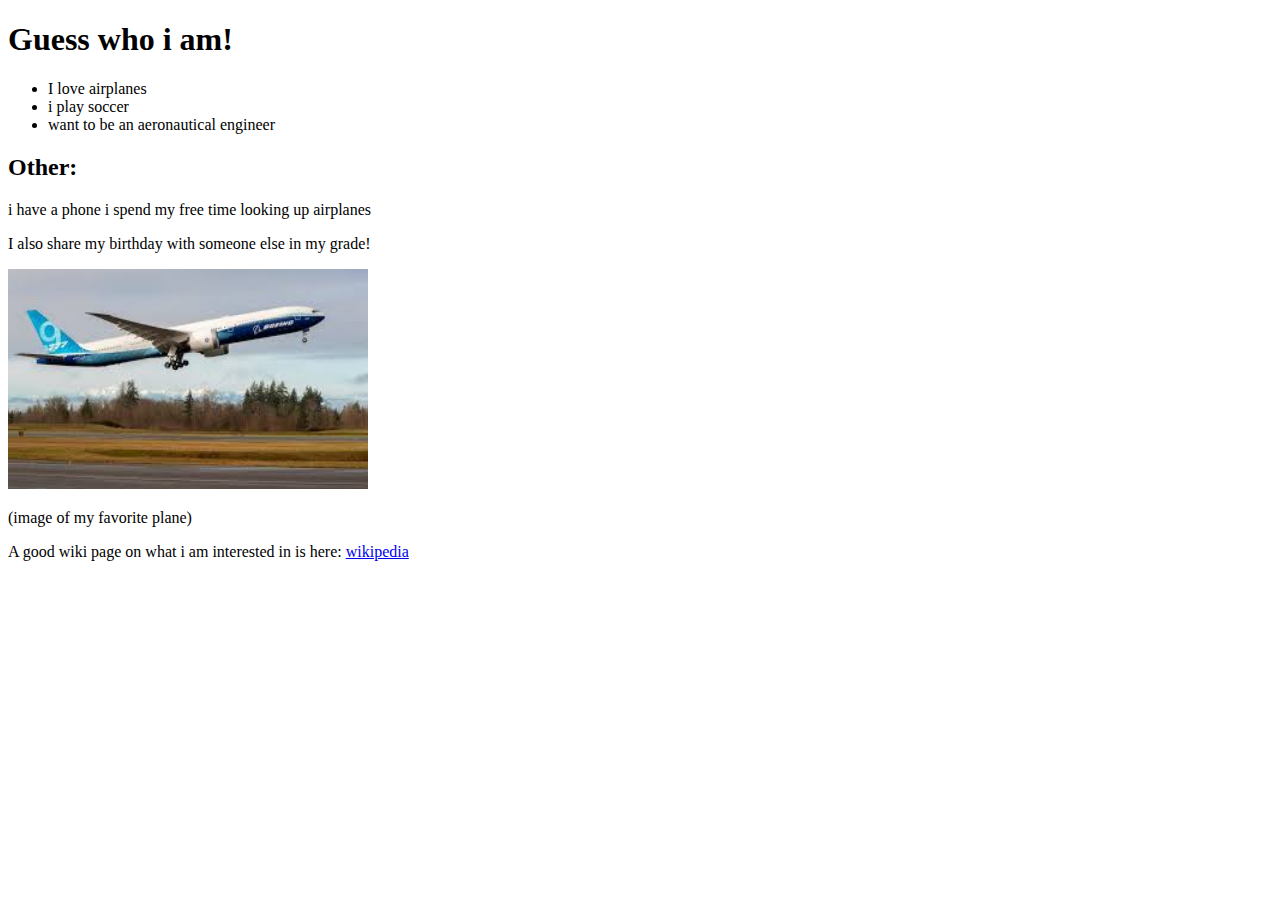
<file: btsn_project/index.html>
<!DOCTYPE html>
<html>
<head>
<title>Guess Who!</title>
<link rel="icon" type="image/x-icon" href="images/airbus_a3.jpg">
</head>
<body>
    <h1> Guess who i am!</h1>
    <p>
        <ul>
        <li>I love airplanes</li>
        <li>i play soccer</li> 
        <li>want to be an aeronautical engineer</li> 
    </ul>
    </p>
    <h2>Other:</h2>
    <p> i have a phone
        i spend my free time looking up airplanes
    </p>
    <p> I also share my birthday with someone else in my grade! </p>
<img src="images/b777-9x2.jpg" alt="Photo of a Plane" width="360" height="220">
<p> (image of my favorite plane)</p>

<p>A good wiki page on what i am interested in is here: <a href="https://en.wikipedia.org/wiki/Boeing_777X">wikipedia</a></p>
</body>
</html>
</file>
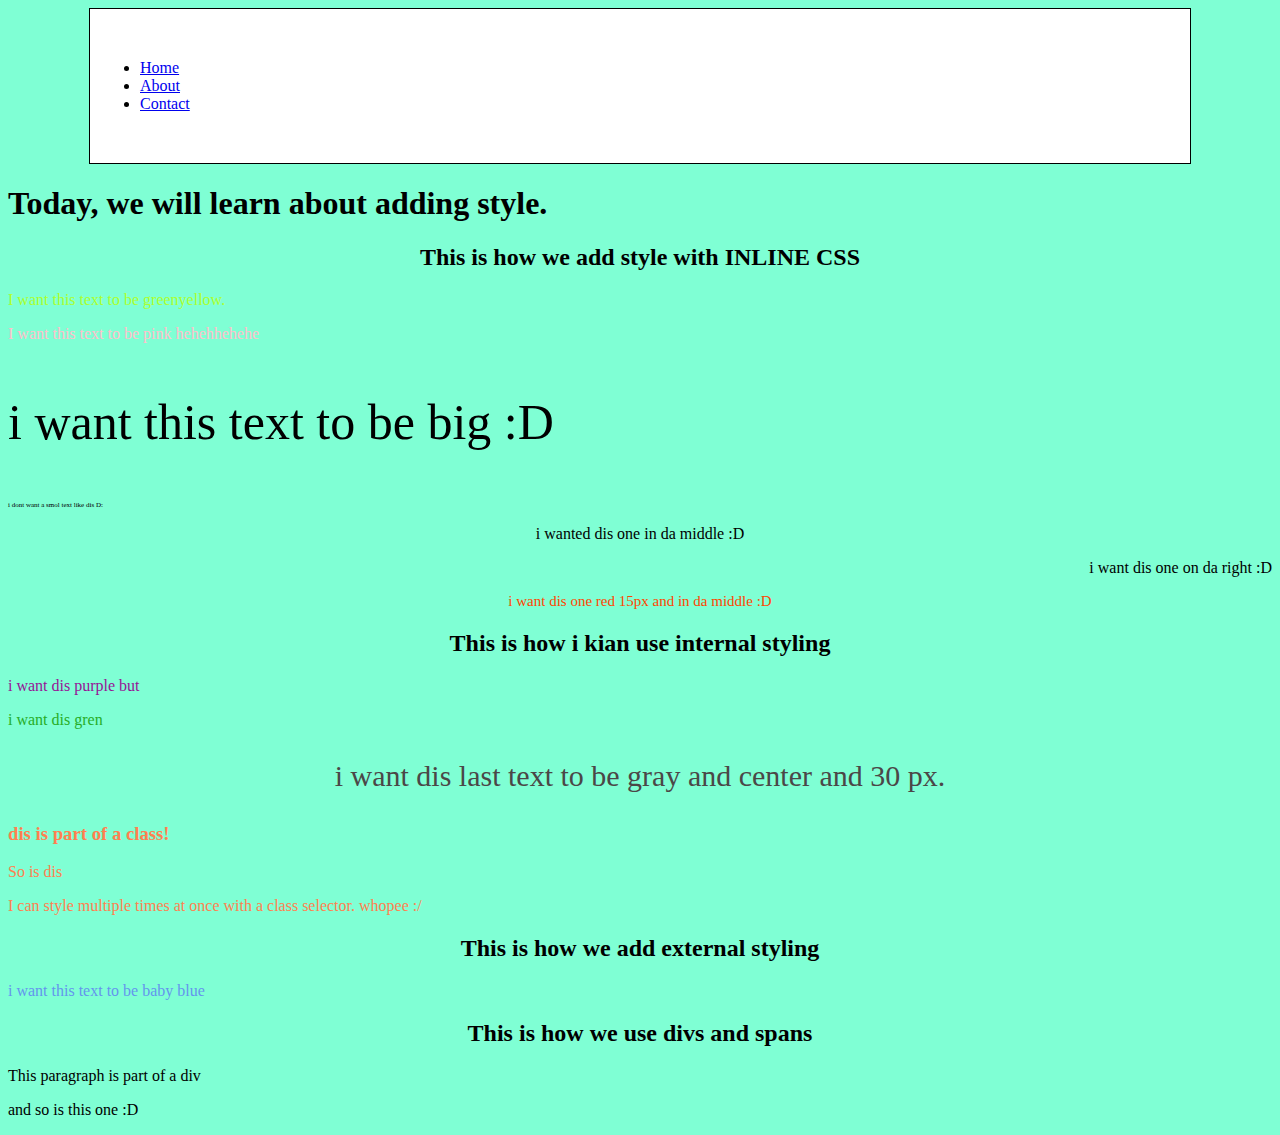
<file: css_demo/index.html>
<!DOCTYPE html>
<html lang="en">
<head>
    <meta charset="UTF-8">
    <meta name="viewport" content="width=device-width, initial-scale=1.0">
    <title>CSS Demo | Kian</title>
    <link rel="stylesheet" href="css/style.css">
    <style>
        #purple-text {
            color: rgb(150, 19, 150);
        }
        
            #green-text { color:rgb(39, 173, 39)
        }
        #multi-text {
            color:rgb(75, 71, 71);
            text-align: center;
            font-size: 30px;
        }
        h2 {
            text-align: center;
        }
        .multi-line{
            font: size 15px;
            color:coral;
            font-family: 'Times New Roman', Times, serif;
        }
    </style>
</head>
<body>
    <div><ul class="container">

    <li><a href="index.html">Home</a></li>

    <li><a href="about.html">About</a></li>

    <li><a href="contact.html">Contact</a></li>

    </ul></div>
    <h1>Today, we will learn about adding style.</h1>

    <h2>This is how we add style with INLINE CSS</h2>

    <p style="color:greenyellow;">I want this text to be greenyellow.</p>  
<p style="color:pink;">I want this text to be pink hehehhehehe</p>
<p style="font-size:50px;">i want this text to be big :D</p>
<p style="font-size:7px;">i dont want a smol text like dis D:</p>
<p style="text-align:center;">i wanted dis one in da middle :D</p>
<p style="text-align:right;" > i want dis one on da right :D</p>
<p style="color:orangered; font-size: 15px; text-align: center;">i want dis one red 15px and in da middle :D</p>

<h2>This is how i kian use internal styling</h2>
<p id="purple-text">i want dis purple but</p>
<p id="green-text">i want dis gren</p>
<p id="multi-text">i want dis last text to be gray and center and 30 px.</p>

<h3 class="multi-line">dis is part of a class!</h3>
<p class="multi-line">So is dis</p>
<p class="multi-line">I can style multiple times at once with a class selector. whopee :/</p>

<h2> This is how we add external styling</h2>
<p id="baby-blue-text"> i want this text to be baby blue</p>
<h2>This is how we use divs and spans</h2>
<div class="copy">
    <p>This paragraph is part of a div</p>
    <p> and so is this one :D</p>
</div>
</body>
</html>
</file>
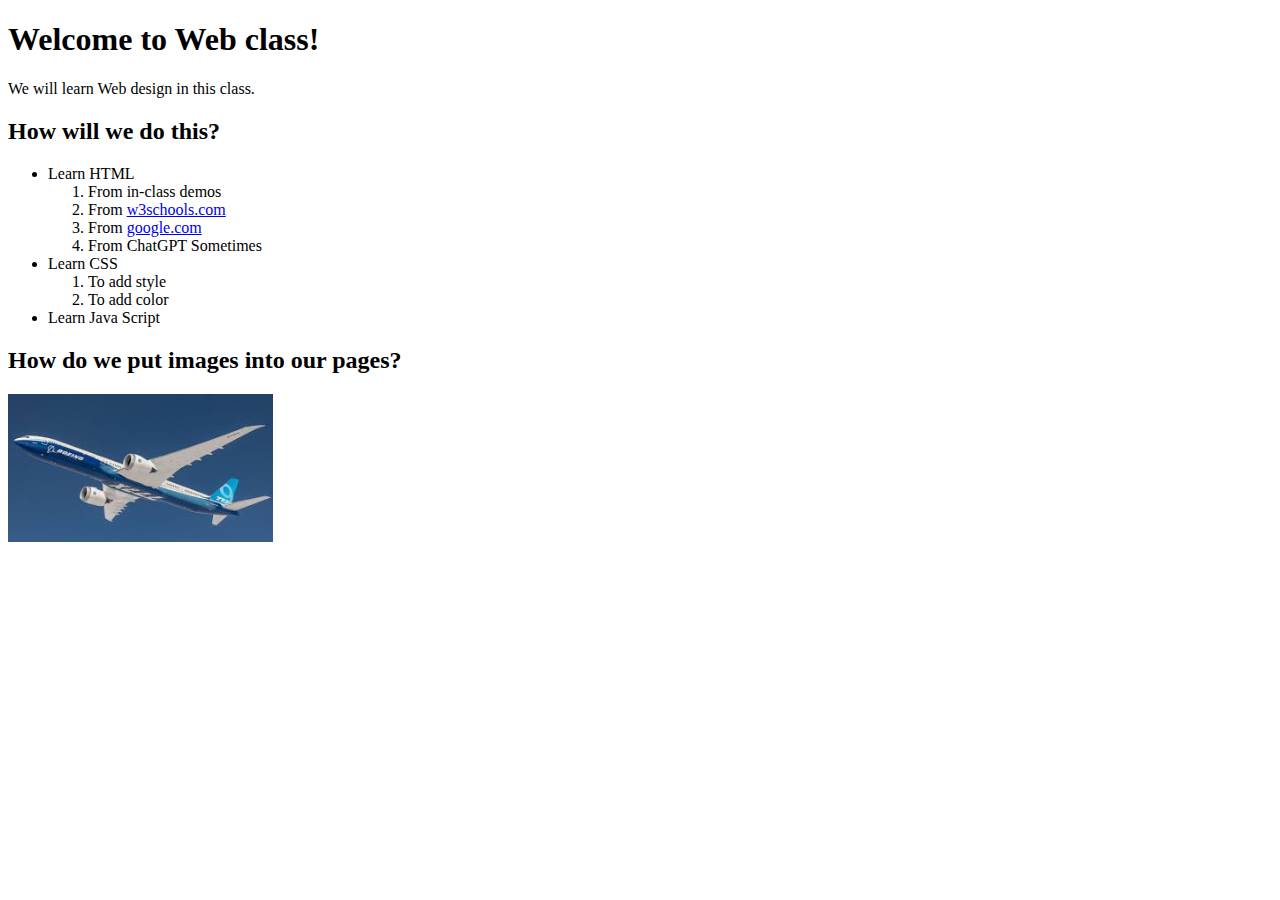
<file: html_demo/index.html>
<!DOCTYPE html>
<html>
<head>
    <title>Kian|HTML Demo</title>
    <link rel="icon" type="image/x-icon" href="images/airbus_a3.jpg">
</head>
<body>
    <h1>Welcome to Web class!</h1>
<p>We will learn Web design in this class.</p>

<h2>How will we do this?</h2>
<ul>
    <li>Learn HTML</li>
    <ol>
        <li>From in-class demos</li>
        <li>From <a href="https://www.w3schools.com" target="_blank">w3schools.com</a></li>
        <li>From <a href="https://google.com" target="_blank">google.com</a></li>
        <li>From ChatGPT Sometimes</li>
    </ol>
    <li> Learn CSS</li>
    <ol>
        <li>To add style</li>
        <li>To add color</li>
    </ol>
    <li>Learn Java Script</li>
        </ul>

        <h2>How do we put images into our pages?</h2>
        <img src="images/b777-9x.jpg" width="265" alt="An_image_of_a_boeing_777x_flying.">
    </body>
</html>
</file>
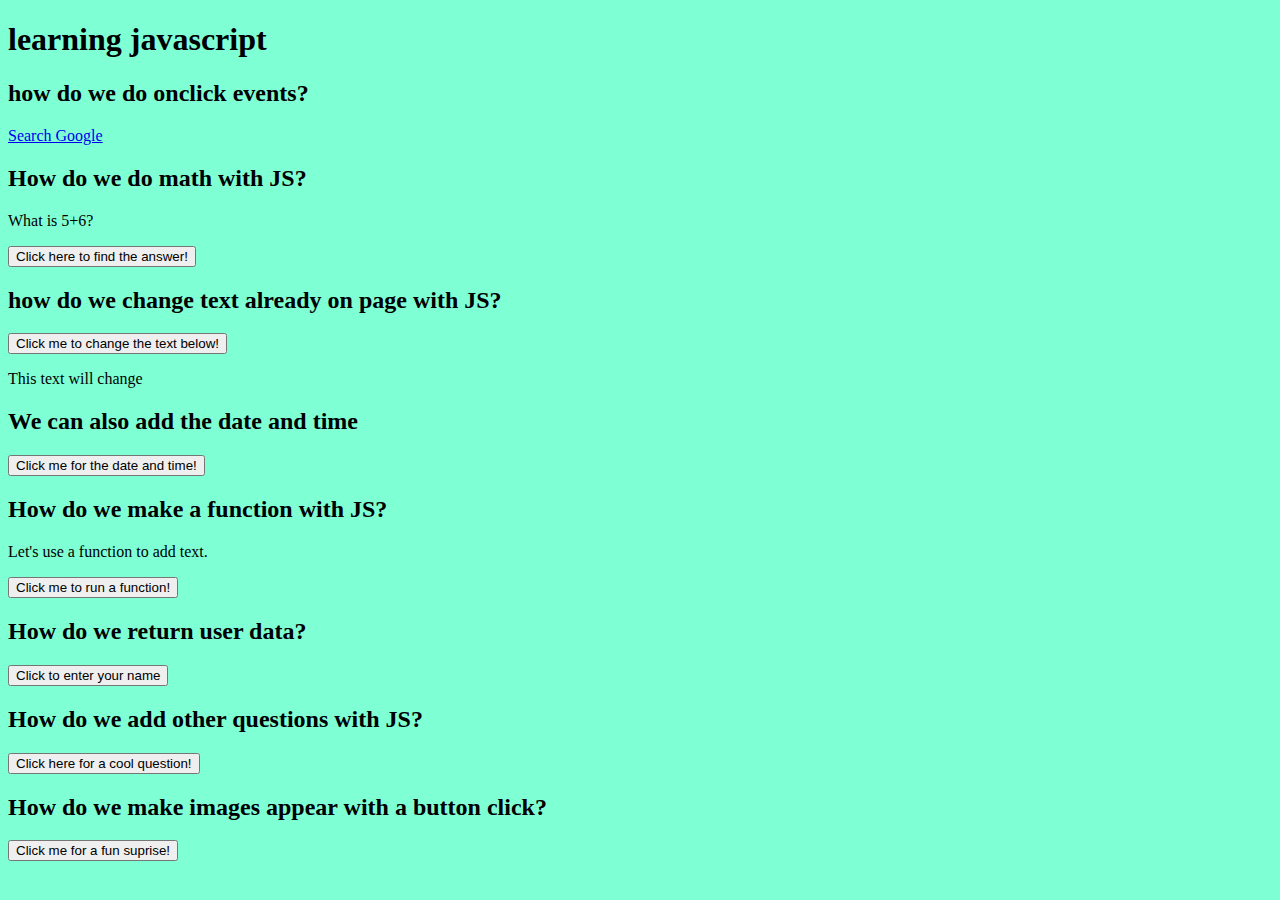
<file: js_demo/index.html>
<!DOCTYPE html>
<html lang="en">
<head>
    <meta charset="UTF-8">
    <meta name="viewport" content="width=device-width, initial-scale=1.0">
    <title>Document</title>
    <link rel="stylesheet" href="css/style.css">
   <script type="text/javascript" src="js/script.js"></script>
</head>
<body>
    <h1>learning javascript</h1>
    <h2>how do we do onclick events?</h2>
    <p><a href="https://www.google.com" target="_blank" onclick="alert ('Warning!\n you are navigating away from my website. \n are you suuuuure you want to so that?');">Search Google</a></p>

    <h2>How do we do math with JS?</h2>
    <p>What is 5+6?</p>
<button onclick="document.getElementById('add').innerHTML = 5
+6">Click here to find the answer!</button>
<p id="add"></p>

    <h2>how do we change text already on page with JS?</h2>
    <button onclick="document.getElementById('change').innerHTML = 'Suprise! This text is now different!'">Click me to change the text below!</button>
<p id="change">This text will change</p>

<h2>We can also add the date and time</h2>
<button onclick="document.getElementById('date').innerHTML=Date()">Click me for the date and time!</button>
<p id="date"></p>

<h2>How do we make a function with JS?</h2>
<p>Let's use a function to add text.</p>
<button onclick="pFun()">Click me to run a function!</button>
<p id="p-fun"></p>

<h2>How do we return user data?</h2>
<button onclick="askName()">Click to enter your name</button>
<p id="ask-name"></p>

<h2>How do we add other questions with JS?</h2>
<button onclick="askQuestion()">Click here for a cool question!</button>
<p id="question"></p>

<h2>How do we make images appear with a button click?</h2>
<button onclick="showImage()">Click me for a fun suprise!</button>

<img id="suprise" width="550px">

    <script>
        alert("Hello, World");

        function pFun(){
            var p=document.getElementById('p-fun');
            p.innerHTML='You just ran a function!';
            p.style.fontSize='30px';
            p.style.color='pink';
        }

function showImage(){
    var image= document.getElementById('suprise');
    image.src='images/plane_on_fire.jpg'
}

    </script>
</body>
</html>
</file>
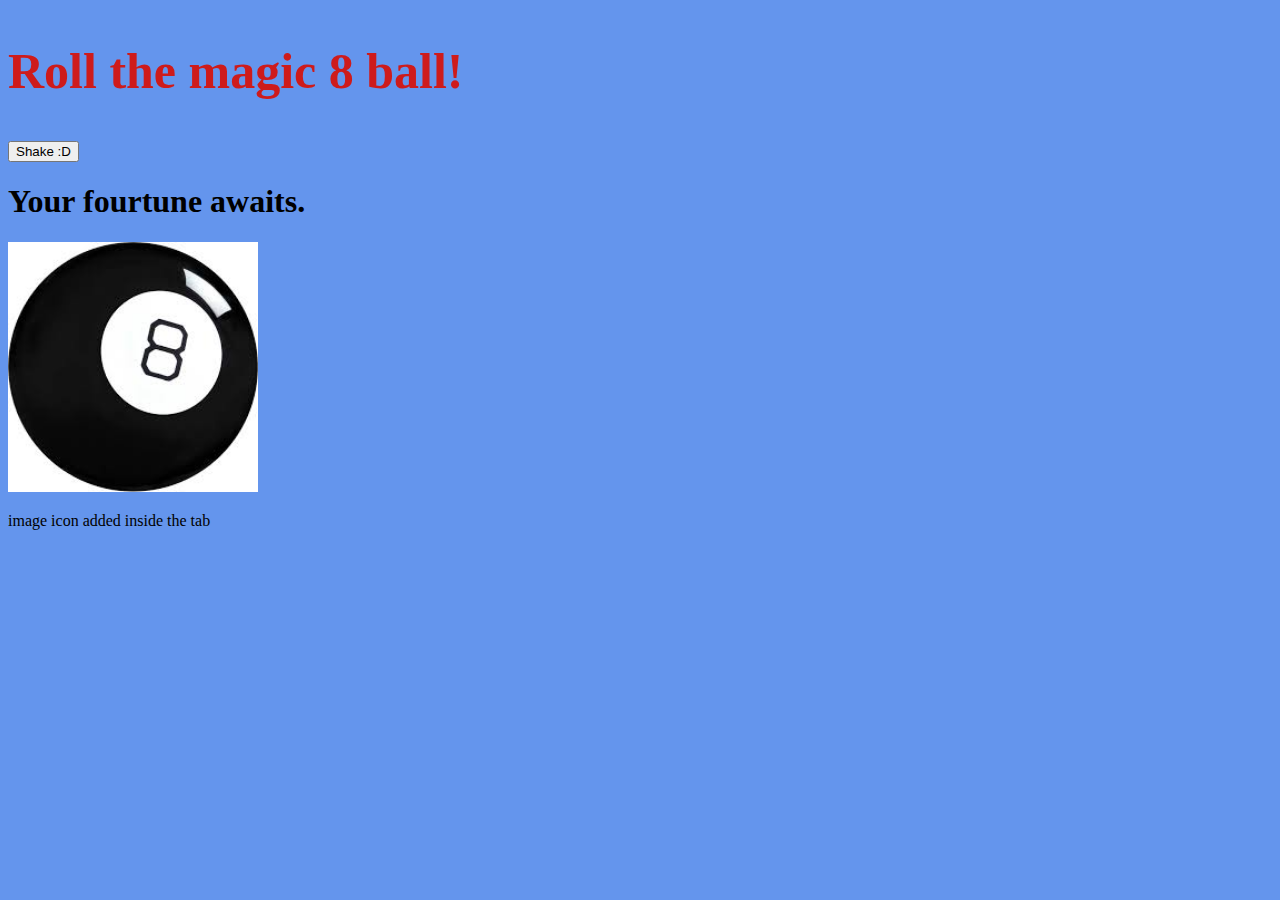
<file: magic_8ball/index.html>
<!DOCTYPE html>
<html lang="en">

<title> Magic 8 ball!</title>

<link rel="icon" type="image/x-icon" href="images/b777-9x2.jpg">

<head>
    <meta charset="UTF-8">
    <meta name="viewport" content="width=device-width, initial-scale=1.0">
    <title>Document</title>
    <link rel="stylesheet" href="css/style.css">
    <script src="js/script.js"> </script>
</head>
<body>
    <h2 style="color: rgb(206, 27, 27);font-size: 50px  ;">Roll the magic 8 ball!</h2>
    <button id="shake" onclick="shake()" >Shake :D</button>
    <h1 id="fortune">Your fourtune awaits.</h1>
    <img src="images/Magic8Ball.jpg" width="250" height="250" >
    <p>image icon added inside the tab</p>
</body>
</html>
</file>
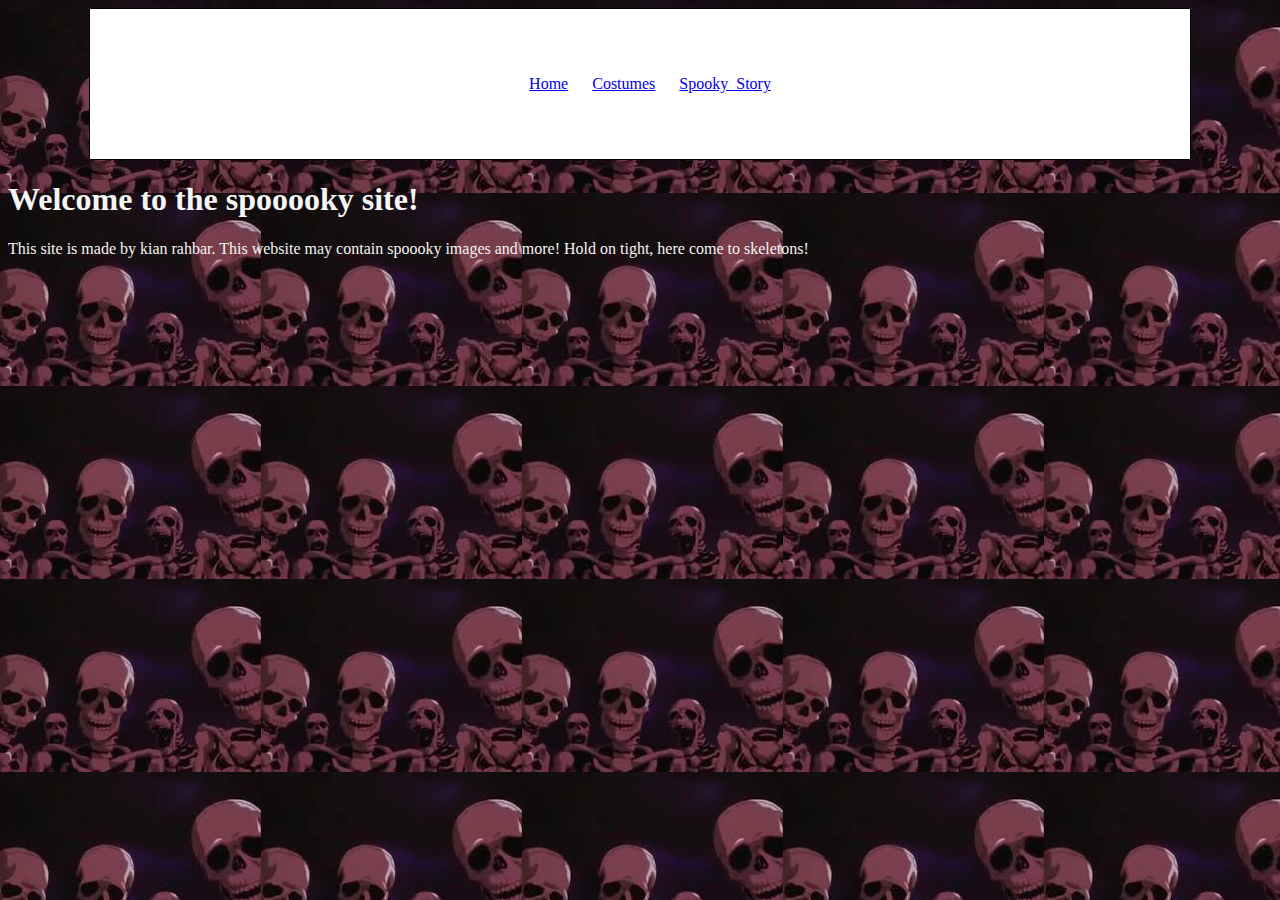
<file: midterm/index.html>
<!DOCTYPE html>
<html lang="en">
<head>
    <meta charset="UTF-8">
    <meta name="viewport" content="width=device-width, initial-scale=1.0">
    <title>Kian Rahbar|Spooky Website</title>

    <style>
        body {
          background-image: url("images/skeletons.jpeg");
        }
        </style>

    <link rel="stylesheet" href="css/style.css">
</head>
<body>
   <div class="container">
<ul class="nav">
<li><a href="index.html">Home</a></li>
<li><a href="costumes.html">Costumes</a></li>
<li><a href="spooky_story.html">Spooky_Story</a></li>
</ul>
   </div> 
   <h1 style="color: whitesmoke;"> Welcome to the spooooky site! </h1>

 
     <p style="color:whitesmoke;">This site is made by kian rahbar. This website may contain spoooky images and more! Hold on tight, here come to skeletons!</p>
 
    </body>
</html>
</file>
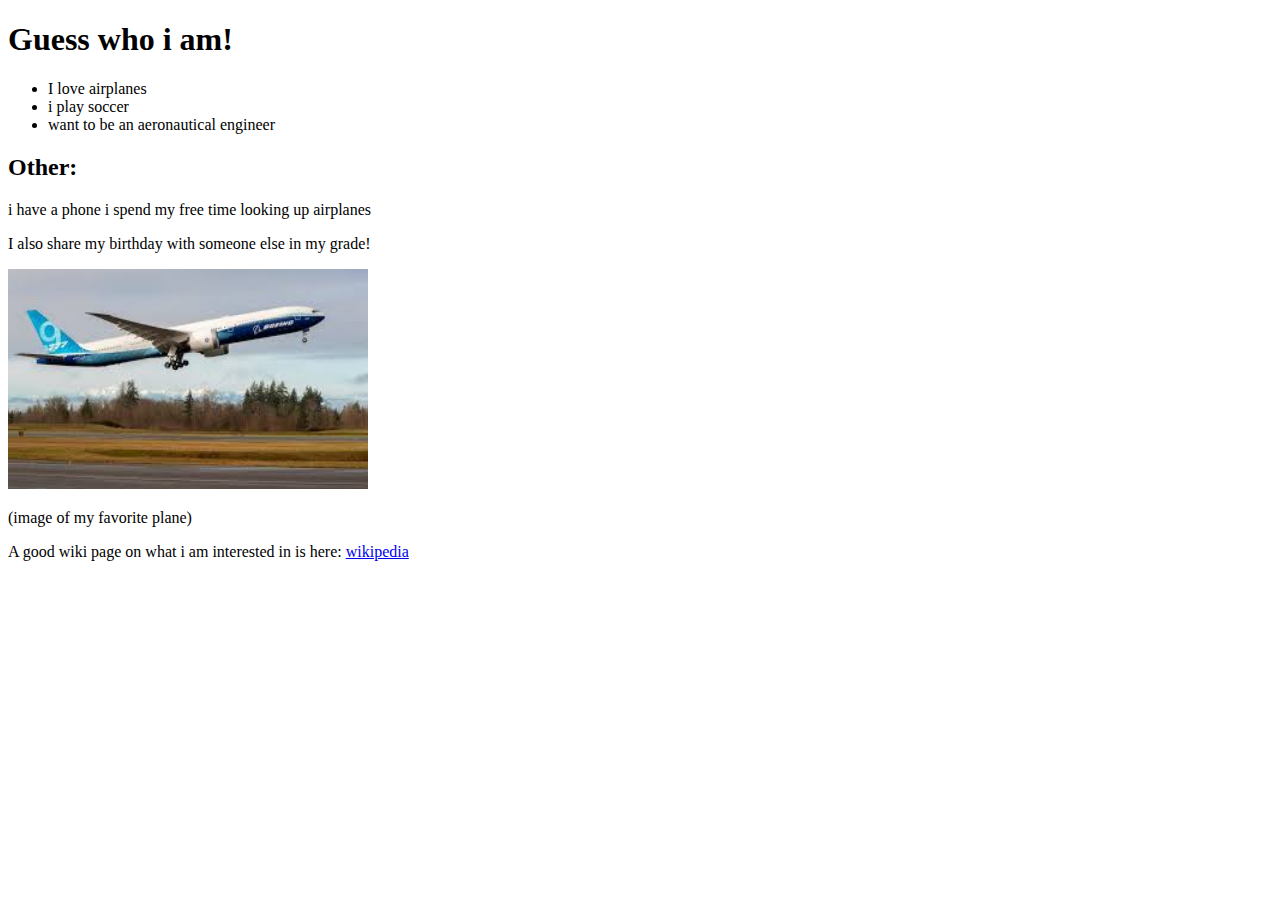
<file: btsn_project/KianGuessWhoPage.html>
<!DOCTYPE html>
<html>
<head>
<title>Guess Who!</title>
<link rel="icon" type="image/x-icon" href="images/b777-9x2.jpg">
</head>
<body>
    <h1> Guess who i am!</h1>
    <p>
        <ul>
        <li>I love airplanes</li>
        <li>i play soccer</li> 
        <li>want to be an aeronautical engineer</li> 
    </ul>
    </p>
    <h2>Other:</h2>
    <p> i have a phone
        i spend my free time looking up airplanes
    </p>
    <p> I also share my birthday with someone else in my grade! </p>
<img src="images/b777-9x2.jpg" alt="Photo of a Plane" width="360" height="220">
<p> (image of my favorite plane)</p>

<p>A good wiki page on what i am interested in is here: <a href="https://en.wikipedia.org/wiki/Boeing_777X">wikipedia</a></p>
</body>
</html>
</file>
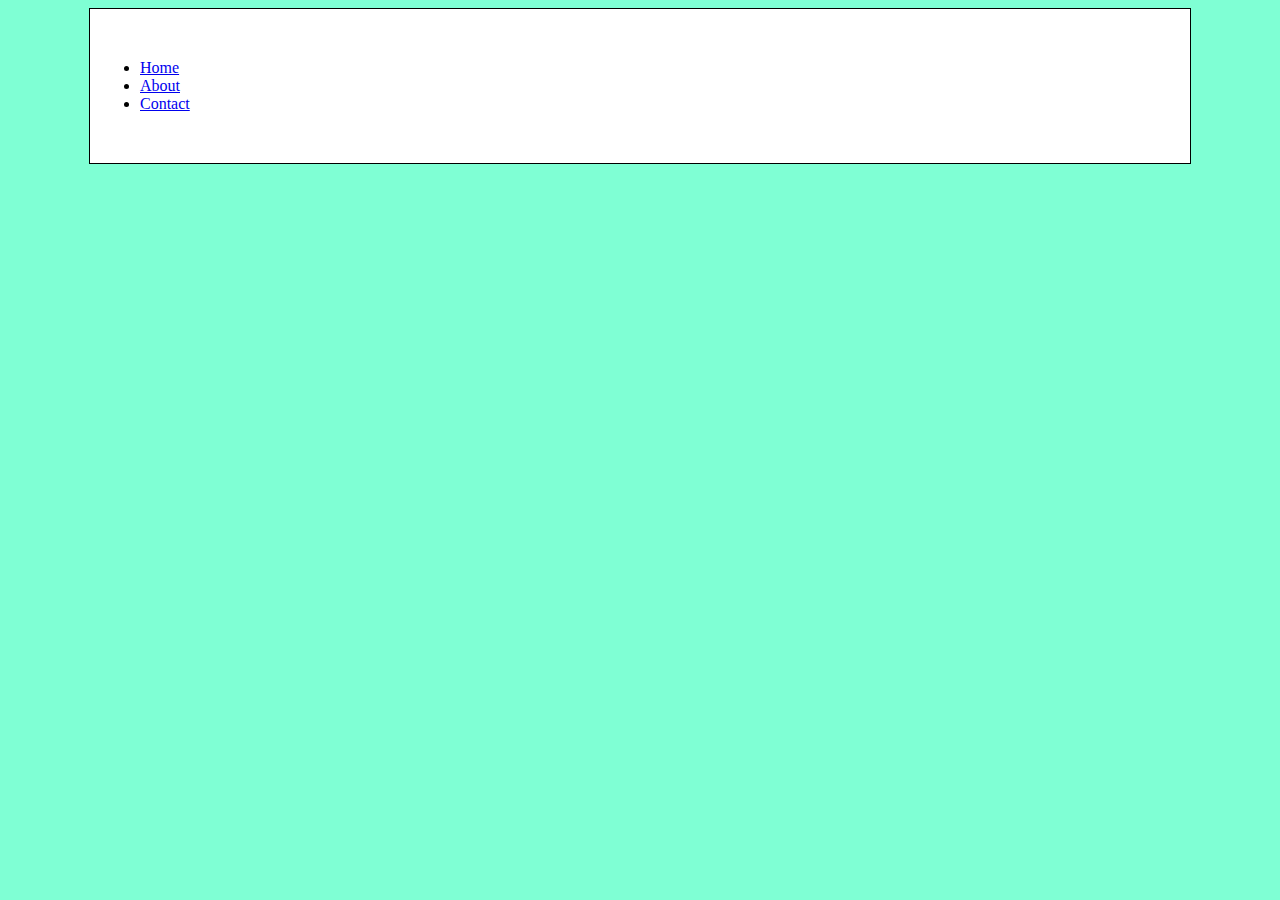
<file: css_demo/about.html>
<!DOCTYPE html>
<html lang="en">
<head>
    <meta charset="UTF-8">
    <meta name="viewport" content="width=device-width, initial-scale=1.0">
    <title>CSS Demo 2 | Kian</title>
    <link rel="stylesheet" href="css/style.css">
</head>
<body>
    <div><ul class="container">

        <li><a href="index.html">Home</a></li>

        <li><a href="about.html">About</a></li>

        <li><a href="contact.html">Contact</a></li>

    </ul></div>  
</body>
</html>
</file>
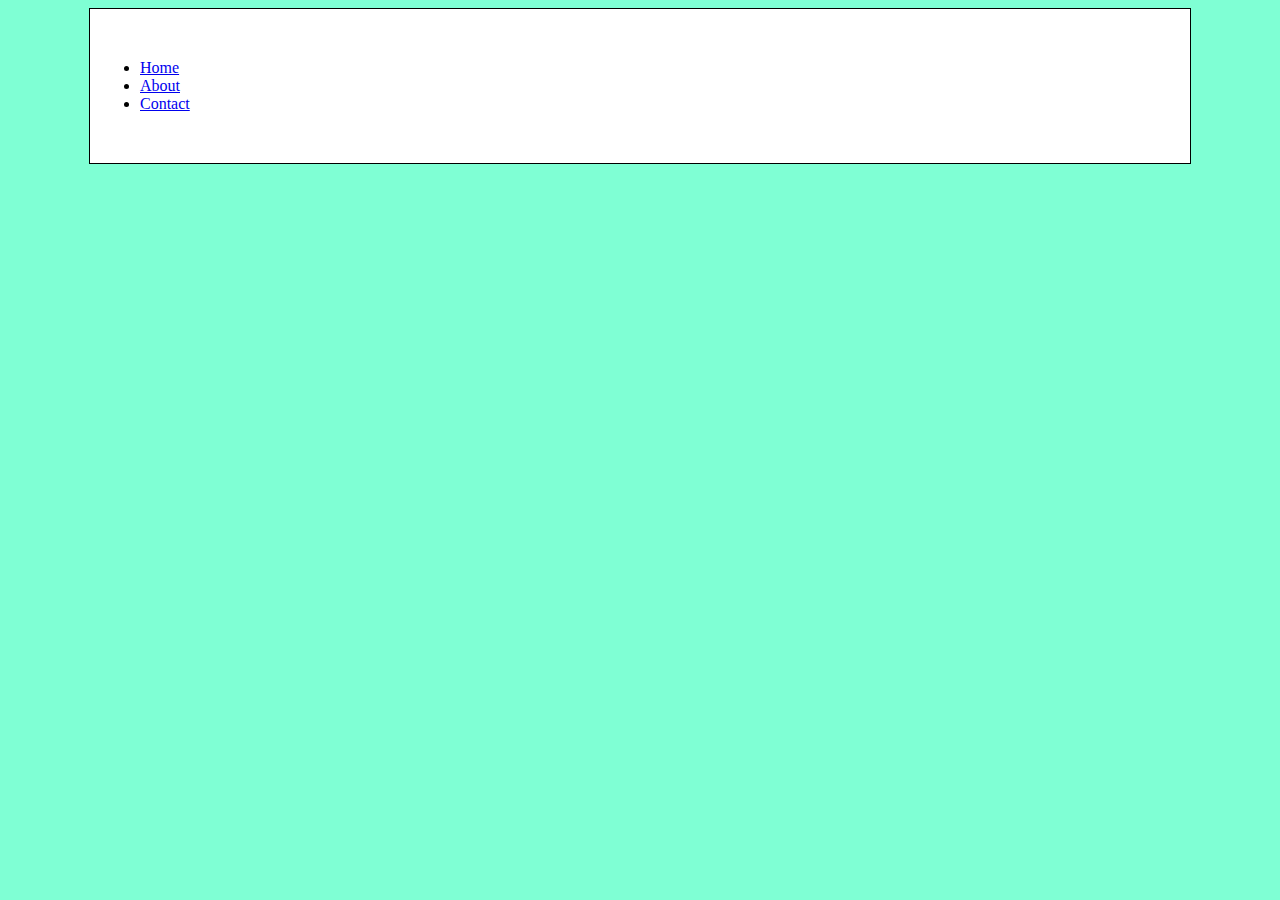
<file: css_demo/contact.html>
<!DOCTYPE html>
<html lang="en">
<head>
    <meta charset="UTF-8">
    <meta name="viewport" content="width=device-width, initial-scale=1.0">
    <title>CSS Demo 3 | Kian</title>
    <link rel="stylesheet" href="css/style.css">
</head>
<body>
    <div><ul class="container">

        <li><a href="index.html">Home</a></li>

        <li><a href="about.html">About</a></li>

        <li><a href="contact.html">Contact</a></li>

    </ul></div>
</body>
</html>
</file>
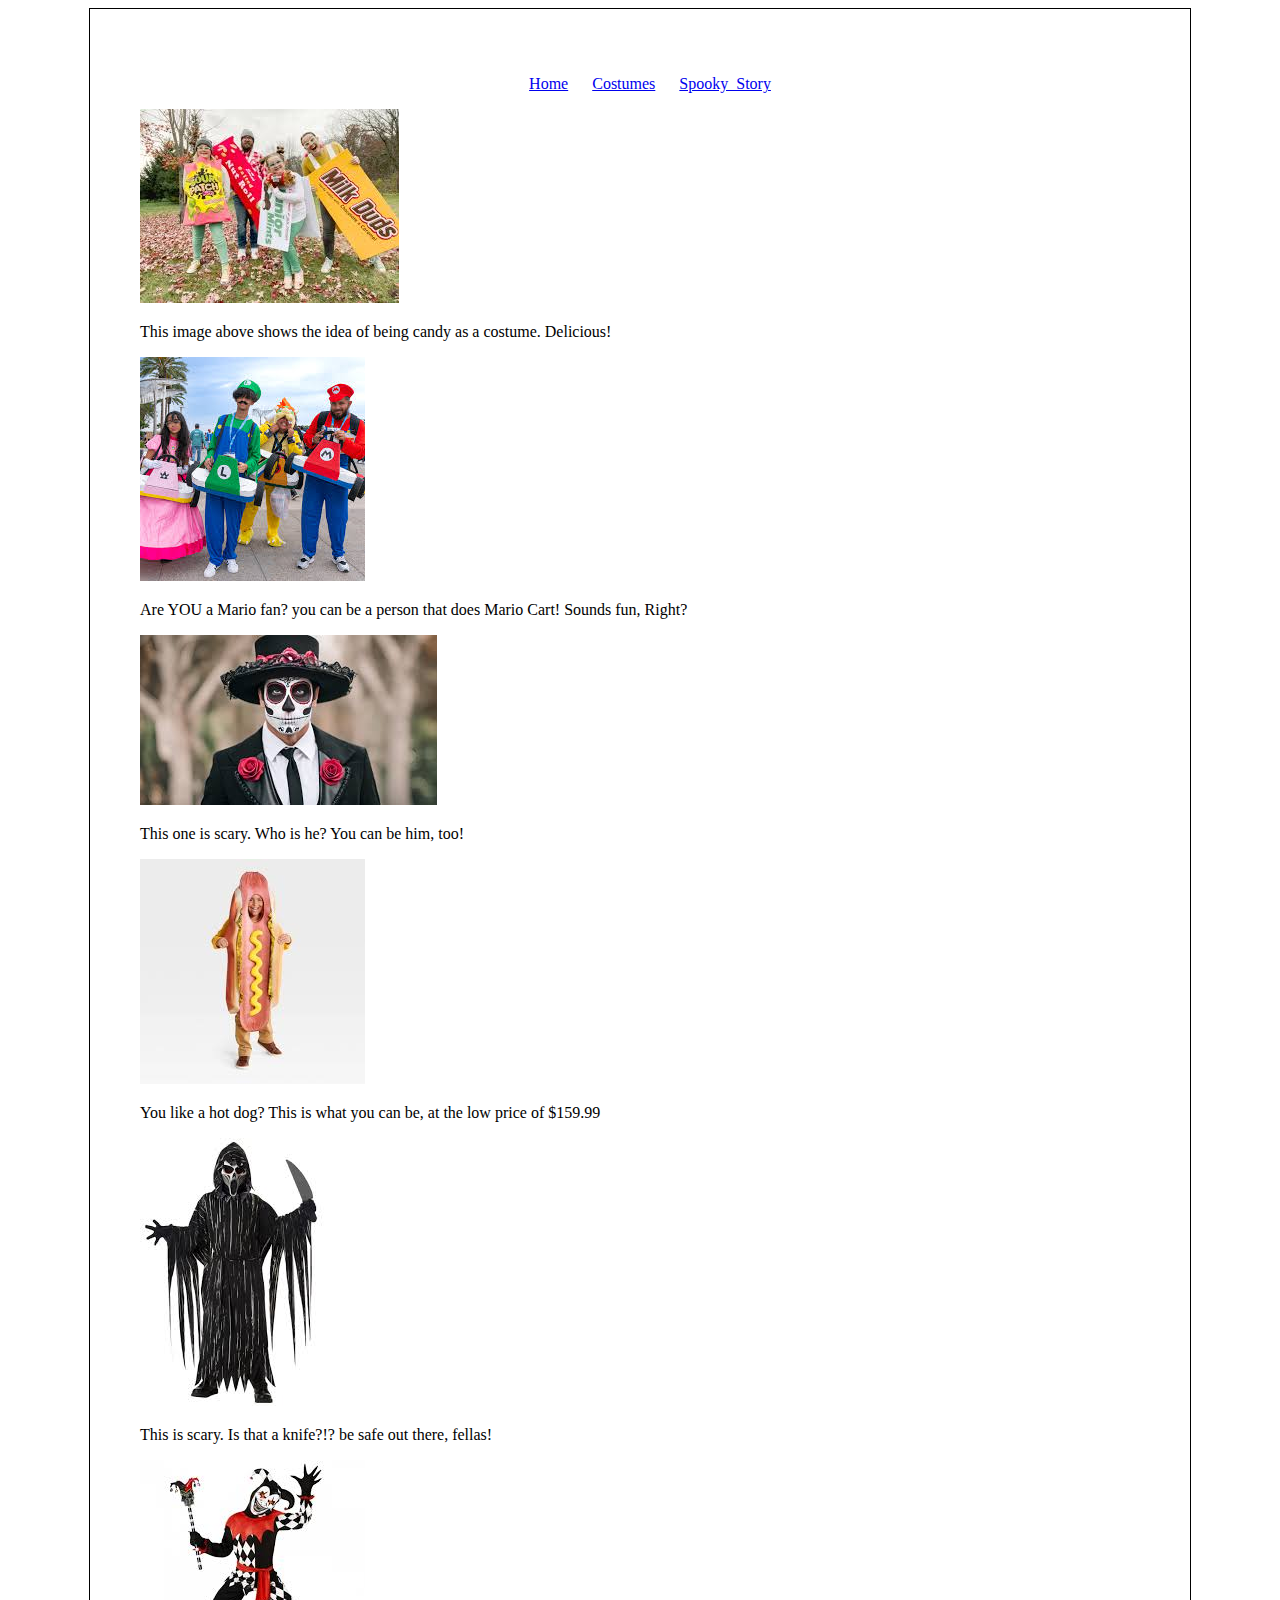
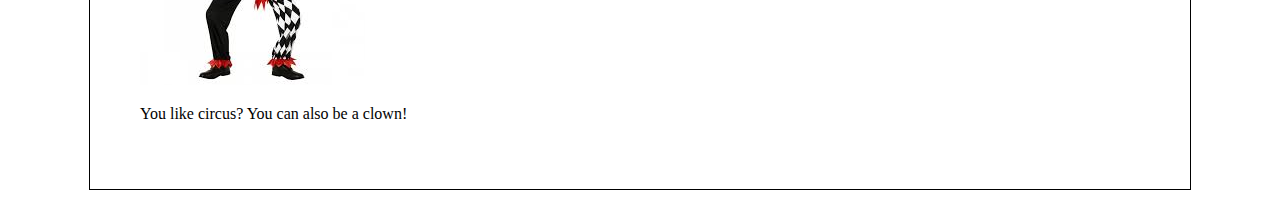
<file: midterm/costumes.html>
<!DOCTYPE html>
<html lang="en">
<head>

   <title>Kian Rahbar|Spooky Costumes</title>


    <meta charset="UTF-8">
    <meta name="viewport" content="width=device-width, initial-scale=1.0">
    <title>Kian Rahbar|Spooky Website</title>
    <link rel="stylesheet" href="css/style.css">
</head>
<body>
   <div class="container">
<ul class="nav">
<li><a href="index.html">Home</a></li>
<li><a href="costumes.html">Costumes</a></li>
<li><a href="spooky_story.html">Spooky_Story</a></li>
</ul>



<img src="images/costume1.jpg">
<p>This image above shows the idea of being candy as a costume. Delicious!</p>
<img src="images/costume2.jpg">
<p>Are YOU a Mario fan? you can be a person that does Mario Cart! Sounds fun, Right?</p>
<img src="images/costume3.jpg">
<p>This one is scary. Who is he? You can be him, too!</p>
<img src="images/costume4.jpg">
<p>You like a hot dog? This is what you can be, at the low price of $159.99</p>
<img src="images/costume5.jpg">
<p>This is scary. Is that a knife?!? be safe out there, fellas!</p>
<img src="images/costume6.jpg">
<p>You like circus? You can also be a clown!</p>
   </div> 
</body>
</html>
</file>
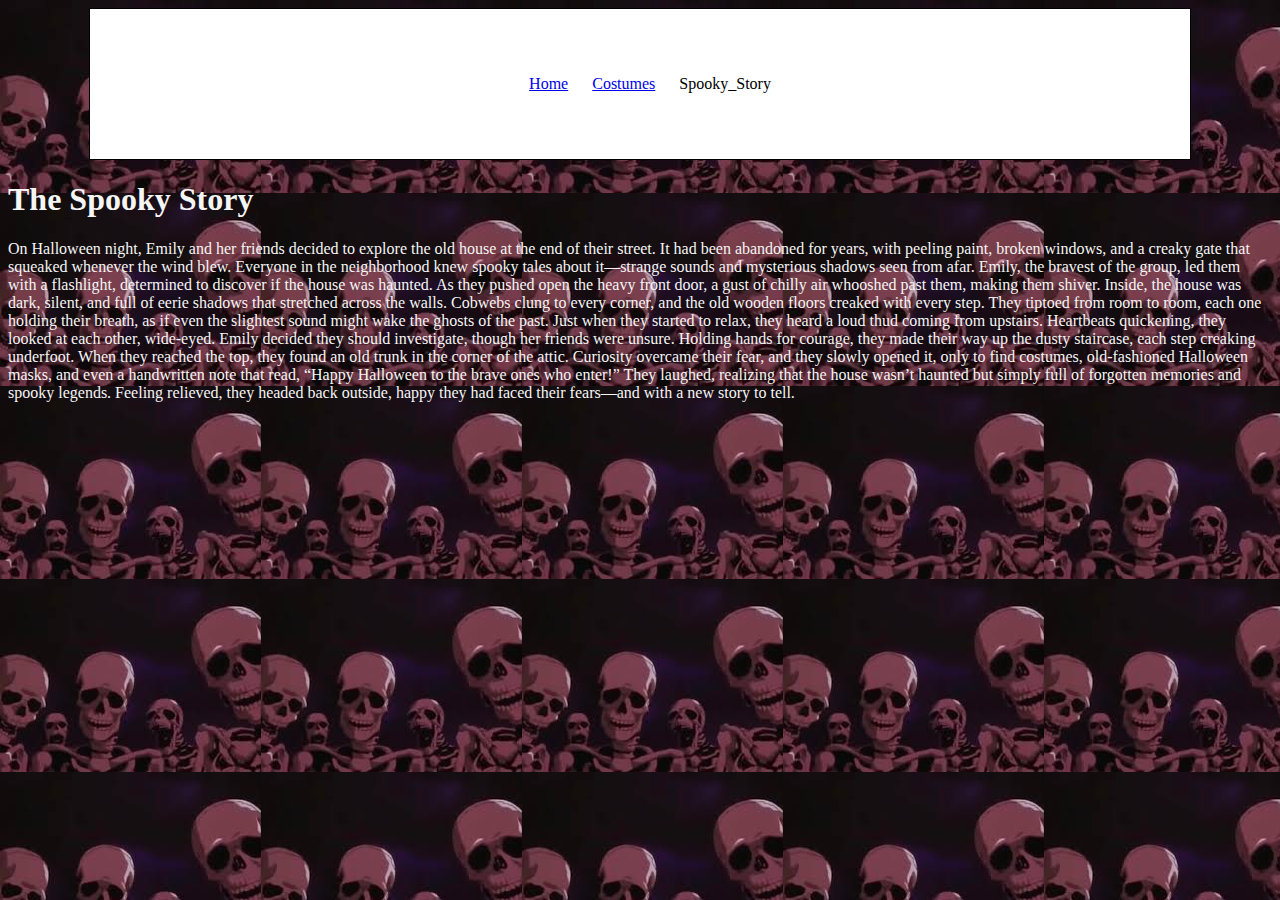
<file: midterm/spooky_story.html>
<!DOCTYPE html>
<html lang="en">
<head>
    <meta charset="UTF-8">
    <meta name="viewport" content="width=device-width, initial-scale=1.0">
    <title>Spooky Website</title>
    <link rel="stylesheet" href="css/style.css">
</head>
<body>
   <div class="container">
<ul class="nav">
<li><a href="index.html">Home</a></li>
<li><a href="costumes.html">Costumes</a></li>
<li><a href="spooky_story.html"></a>Spooky_Story</li>
</ul>
   </div> 

   <h1 style="color: whitesmoke;">The Spooky Story</h1>

   <p style="color: whitesmoke;">
      On Halloween night, Emily and her friends decided to explore the old house at the end of their street. It had been abandoned for years, with peeling paint, broken windows, and a creaky gate that squeaked whenever the wind blew. Everyone in the neighborhood knew spooky tales about it—strange sounds and mysterious shadows seen from afar. Emily, the bravest of the group, led them with a flashlight, determined to discover if the house was haunted. As they pushed open the heavy front door, a gust of chilly air whooshed past them, making them shiver.
      
      Inside, the house was dark, silent, and full of eerie shadows that stretched across the walls. Cobwebs clung to every corner, and the old wooden floors creaked with every step. They tiptoed from room to room, each one holding their breath, as if even the slightest sound might wake the ghosts of the past. Just when they started to relax, they heard a loud thud coming from upstairs. Heartbeats quickening, they looked at each other, wide-eyed. Emily decided they should investigate, though her friends were unsure. Holding hands for courage, they made their way up the dusty staircase, each step creaking underfoot.
      
      When they reached the top, they found an old trunk in the corner of the attic. Curiosity overcame their fear, and they slowly opened it, only to find costumes, old-fashioned Halloween masks, and even a handwritten note that read, “Happy Halloween to the brave ones who enter!” They laughed, realizing that the house wasn’t haunted but simply full of forgotten memories and spooky legends. Feeling relieved, they headed back outside, happy they had faced their fears—and with a new story to tell.</p>
      <style>
         body {
           background-image: url("images/skeletons.jpeg");
         }
         </style>
</body>
</html>
</file>
<file: css_demo/css/style.css>
#baby-blue-text {
    color:cornflowerblue;
}

body {
    background-color:aquamarine;
}

.nav{
list-style: none;
text-align: center;
}

.nav li {
    display:inline;
    margin-right: 20px;
}



.container{
    width: 1000px;
    margin:0 auto;
    border: 1px solid black;
    padding: 50px;
    background-color: white;
}
</file>
<file: js_demo/css/style.css>
body {
    background-color: aquamarine;
}
</file>
<file: magic_8ball/css/style.css>
body {
    background-color: cornflowerblue;
}
</file>
<file: midterm/css/style.css>
.nav{
    list-style: none;
    text-align: center;
    }
    
    .nav li {
        display:inline;
        margin-right: 20px;
    }
    
    
    
    .container{
        width: 1000px;
        margin:0 auto;
        border: 1px solid black;
        padding: 50px;
        background-color: white;
    }
</file>
